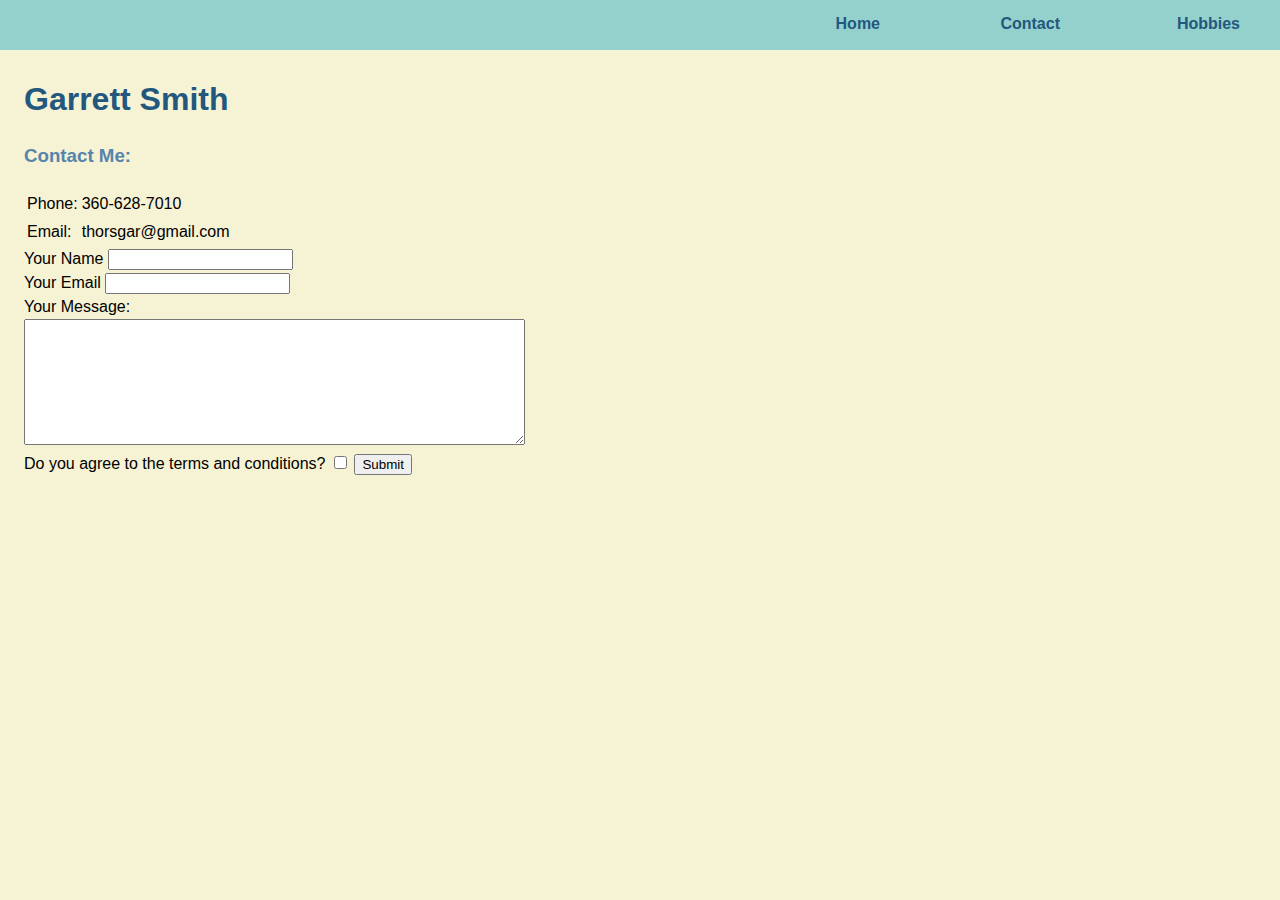
<file: contactme.html>
<!DOCTYPE html>
<html lang="en" dir="ltr">
  <head>
    <meta charset="utf-8">
    <title></title>
      <link rel="stylesheet" href="styles.css">
  </head>
  <header class="nav">
    <p class="home"><a href="index.html"><strong>Home</strong></a></p>
    <p class="contact"><a href="contactme.html"><strong>Contact</strong></a></p>
    <p class="hobbies"><a href="hobbies.html"><strong>Hobbies</strong></a></p>

  </header>
  <body>
  <body>
  <div class="contact-body">
    <h1 class="contact-name">Garrett Smith</h1>
    <h3>Contact Me:</h3>
    <table>
      <tr>
        <td>Phone:</td>
        <td>360-628-7010</td>
      </tr>
      <tr>
        <td>Email:</td>
        <td>thorsgar@gmail.com</td>
      </tr>
    </table>

    <form action="mailto:thorsgar@gmail.com" method="post" enctype="text/plain">
      <label for="Name">Your Name</label>
      <input type="text" name="Your Name" value="">
      <br>
      <label>Your Email</label>
      <input type="email" name="Your Email" value="">
      <br>
      <label>Your Message:</label>
      <br>
      <textarea name="Your Message" rows="8" cols="60"></textarea>
      <br>
      <label>Do you agree to the terms and conditions?</label>
      <input type="checkbox" name="" value="">
      <input type="submit" name="">
    </form>
  </div>

  </body>
</html>
</file>
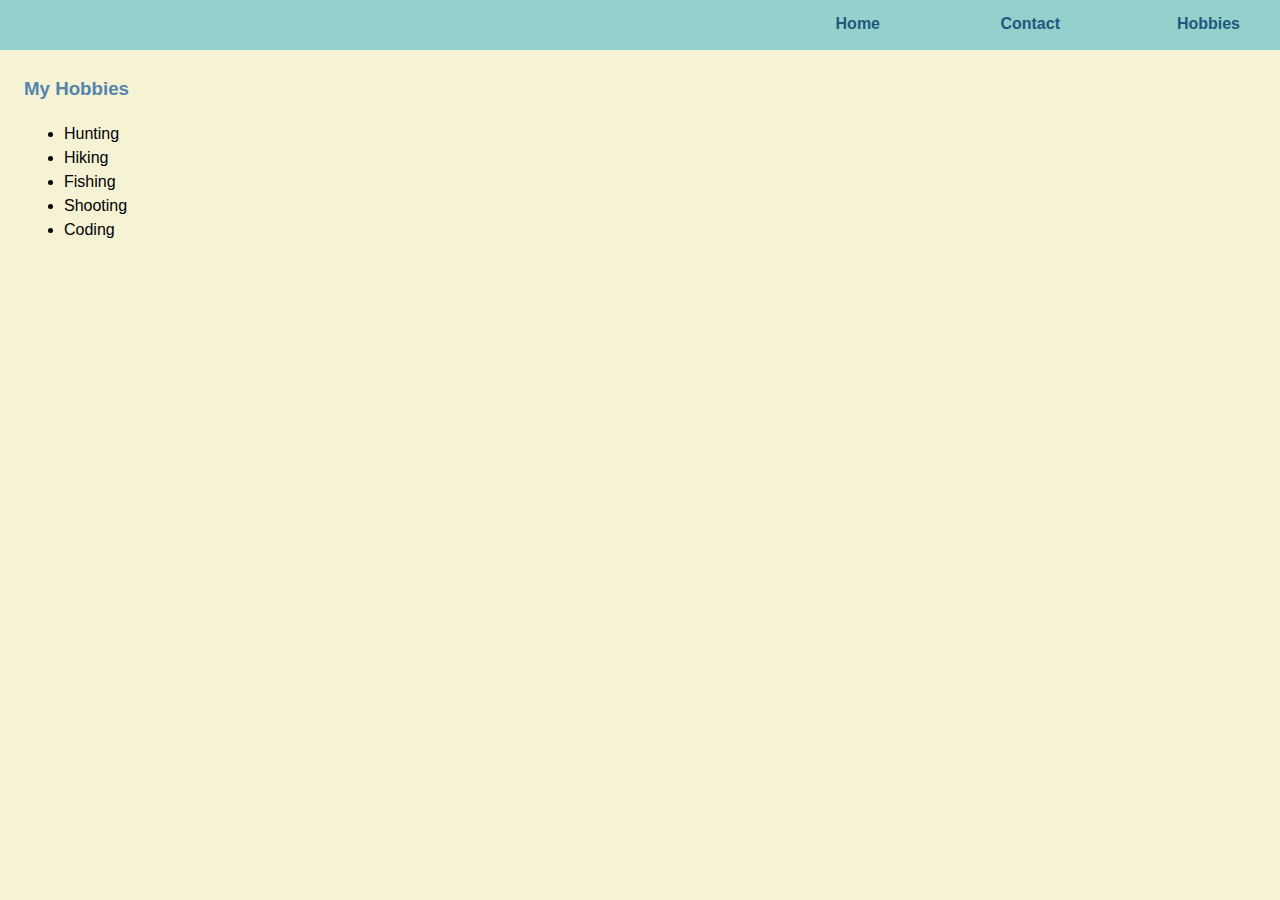
<file: hobbies.html>
<!DOCTYPE html>
<html lang="en" dir="ltr">
  <head>
    <meta charset="utf-8">
    <title></title>
      <link rel="stylesheet" href="styles.css">
  </head>
  <header class="nav">
    <p class="home"><a href="index.html"><strong>Home</strong></a></p>
    <p class="contact"><a href="contactme.html"><strong>Contact</strong></a></p>
    <p class="hobbies"><a href="hobbies.html"><strong>Hobbies</strong></a></p>
  </header>
  <body>
    <div class="hobbies-body">
    <h3 class="hobbies-h3">My Hobbies</h3>
      <ul>
        <li>Hunting</li>
        <li>Hiking</li>
        <li>Fishing</li>
        <li>Shooting</li>
        <li>Coding</li>
      </ul>
    </div>
  </body>
</html>
</file>
<file: styles.css>
body {
    font-family: "arial", sans-serif;
    background-color: #F6F2D4;
    margin: 0;
    line-height: 1.5;
}

.contact-body {
    position: relative;
    top: 75px;
    left: 1.5em;
}

.contact-name {
  margin: 0;
}

.hobbies-body {
  position: relative;
  top: 75px;
  left: 1.5em;
}

.hobbies-h3 {
  margin-top: 0;
}

hr {
    border-style: dotted none none;
    height: 0;
    width: 4%;
    border-width: 8px;
    border-color: #95D1CC;
    padding-top: 25px;
    padding-bottom: 25px;
    position: relative;
    top: 20px;
}

/*******BORDER COLOR MUST COME AFTER BORDER ESTABLISHED***********/

.profile-image {
    height: 200px;
    width: 200px;
    border-radius: 50%;
    border: solid;
    border-color: black;
    border-width: 2px;
}

.profile-image:hover {
  transform:scale(1.25) rotate(-15deg);
  transition: all .4s;
}

.links {
    color: #22577E;
}

.links:hover {
    transition: .7s;
    color: #95D1CC;
}

h1 {
    color: #22577E;
}

h3 {
    color: #5584AC;
}

h4 {
  text-align: center;
  color: #5584AC;
}

header {
  height: 50px;
  width: 100%;
}
.nav {
  color:#22577E;
  background-color: #95D1CC;
  position: fixed;
  z-index: 99;
}

.home {
  position: absolute;
  right: 400px;
  line-height: 1;
}

.contact {
  position: absolute;
  right: 220px;
  line-height: 1;
}

.hobbies {
  position: absolute;
  right: 40px;
  line-height: 1;
}

a {
  text-decoration: none;
  color: #22577E;

}

a:hover {
  transition: .4s;
  color: grey;
}

.intro {
  position: relative;
  top: 50px;
  padding-left: 1.5em;
}

.main-body {
  position: relative;
  top: 50px;
  padding-left: 1.5em;
}

.school {
  color: #5584AC;
}

.skills-left {
  background-color: #F9F6E7;
  border-bottom: 4px solid #95D1CC;
  border-radius: 6px;
  position: relative;
  width: 520px;
  height: 140px;
}

.skills-right {
  background-color: #F9F6E7;
  border-bottom: 4px solid #95D1CC;
  border-radius: 6px;
  position: absolute;
  right: 1.5em;
  top: 30.625em;
  width: 520px;
  height: 140px;
}

.skills-left:hover {
  transform: scale(1.05);
  border-color: #22577E;
}

.skills-right:hover {
  transform: scale(1.05);
  border-color: #22577E;
}

.worked-here {
  text-align: center;
  padding-top: 10px;
  padding-bottom: 10px;
}
</file>
